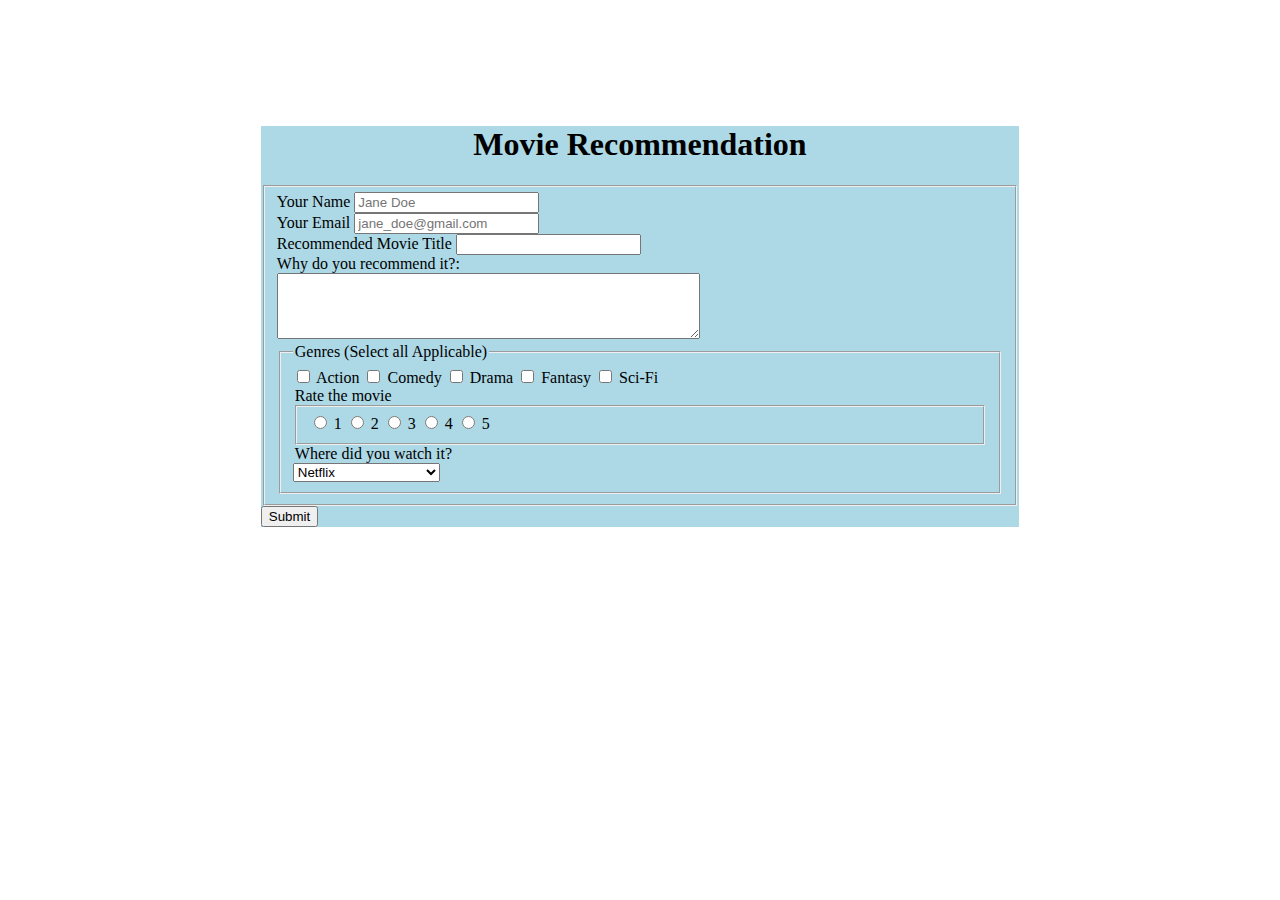
<file: Greenhills_ICT9Emerald_Q1Drill2_Manacap_Jarence.html>
<!DOCTYPE html>
<html>
<head>
  <meta charset="utf-8">
  <meta name="viewport" content="width=device-width, initial-scale=1">
  <title>Q1 Drill 2</title> 
  <link rel="preconnect" href="https://fonts.googleapis.com">
  <link rel="preconnect" href="https://fonts.gstatic.com" crossorigin>
  <link href="https://fonts.googleapis.com/css2?family=Montserrat:ital,wght@0,100..900;1,100..900&family=TASA+Orbiter:wght@400..800&family=Tagesschrift&display=swap" rel="stylesheet">

  <style>
    body{
      
      background-image: url(https://marketplace.canva.com/EAGB49xT5-k/2/0/900w/canva-blue-abstract-aesthetic-phone-wallpaper-6dhhP1KzjwY.jpg);
    }
    

    h1 {
      text-align: center;
    }

    form {
      width:60%;
      background-color:#ADD8E6;
      margin: 10% auto;
    }
  </style>
  
</head>
<body>

<form>
  <h1>Movie Recommendation</h1>
   <fieldset>
     <label for="Your Name">Your Name</label>
      <input type="Name" name="Name" placeholder="Jane Doe">
      <br>
      
    <label for="Your Email">Your Email</label>
      <input type="Email" name="Email" placeholder="jane_doe@gmail.com">
      <br>

      <label for="Recommended Movie Title">Recommended Movie Title</label>
      <input type="Recommended Movie Title" name="Recommended Movie Title" addr>
      <br>

      <label for="Why do you recommend it?"> Why do you recommend it?: </label>
      <br>
<textarea id="Why do you recommend it?" name="Why do you recommend it?" rows="4"
cols="50"placeholder="feedback here..."> </textarea>
<br>


      <fieldset>

    <legend>Genres (Select all Applicable)</legend>

    <input type="checkbox" name="Action" value="Action">
    <label for="Action:">Action</label>

    <input type="checkbox" name="Comedy" value="Comedy">
    <label for="Comedy:">Comedy</label>

    <input type="checkbox" name="Drama" value="Drama">
    <label for="Drama:">Drama</label>

    <input type="checkbox" name="Fantasy" value="Fantasy">
    <label for="Fantasy:">Fantasy</label>

    <input type="checkbox" name="Sci-Fi" value="Sci-Fi">
    <label for="Sci-Fi:">Sci-Fi</label>

    <legend>Rate the movie</legend>

    <fieldset>
    
      <input type="radio" name="1" addr>
    <label for="1:"> 1 </label>
      
      <input type="radio" name="2" addr>
    <label for="2:"> 2 </label>
      
      <input type="radio" name="3" addr>
    <label for="3:"> 3 </label>
      
      <input type="radio" name="4" addr>
    <label for="4:"> 4 </label>

      <input type="radio" name="5" addr>
    <label for="5:"> 5 </label>

  </fieldset>
    <legend>Where did you watch it?</legend>
    <select id="WhereWatch" name="WhereWatch">
    <option value="Netflix">Netflix</option>
    <option value="Amazon Prime Video">Amazon Prime Video</option>
    <option value="Hulu">Hulu</option>
    <option value="Youtube">Youtube</option>
    <option value="Other">Other</option>
    </select>

  </fieldset>

</fieldset>
  
  <input type="submit" value="Submit"> 


</form>

</body>
</html>
</file>
